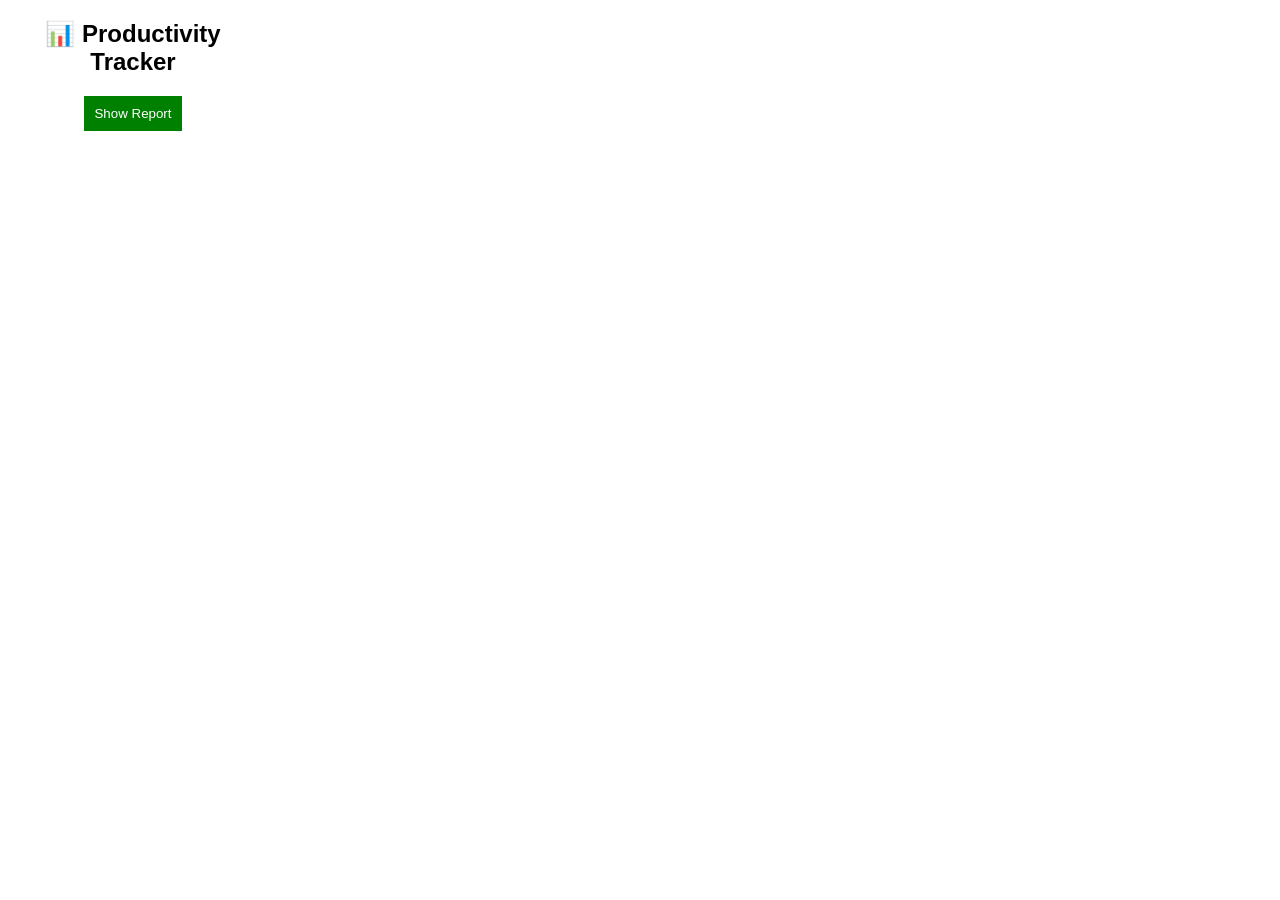
<file: popup.html>
<!DOCTYPE html>
<html>
<head>
  <title>Productivity Tracker</title>
  <link rel="stylesheet" href="style.css">
</head>
<body>

<h2>📊 Productivity Tracker</h2>

<button id="showData">Show Report</button>

<div id="output"></div>

<script src="popup.js"></script>
</body>
</html>
</file>
<file: style.css>
body {
  font-family: Arial;
  width: 250px;
  text-align: center;
}
button {
  padding: 10px;
  background: green;
  color: white;
  border: none;
  cursor: pointer;
}
</file>
